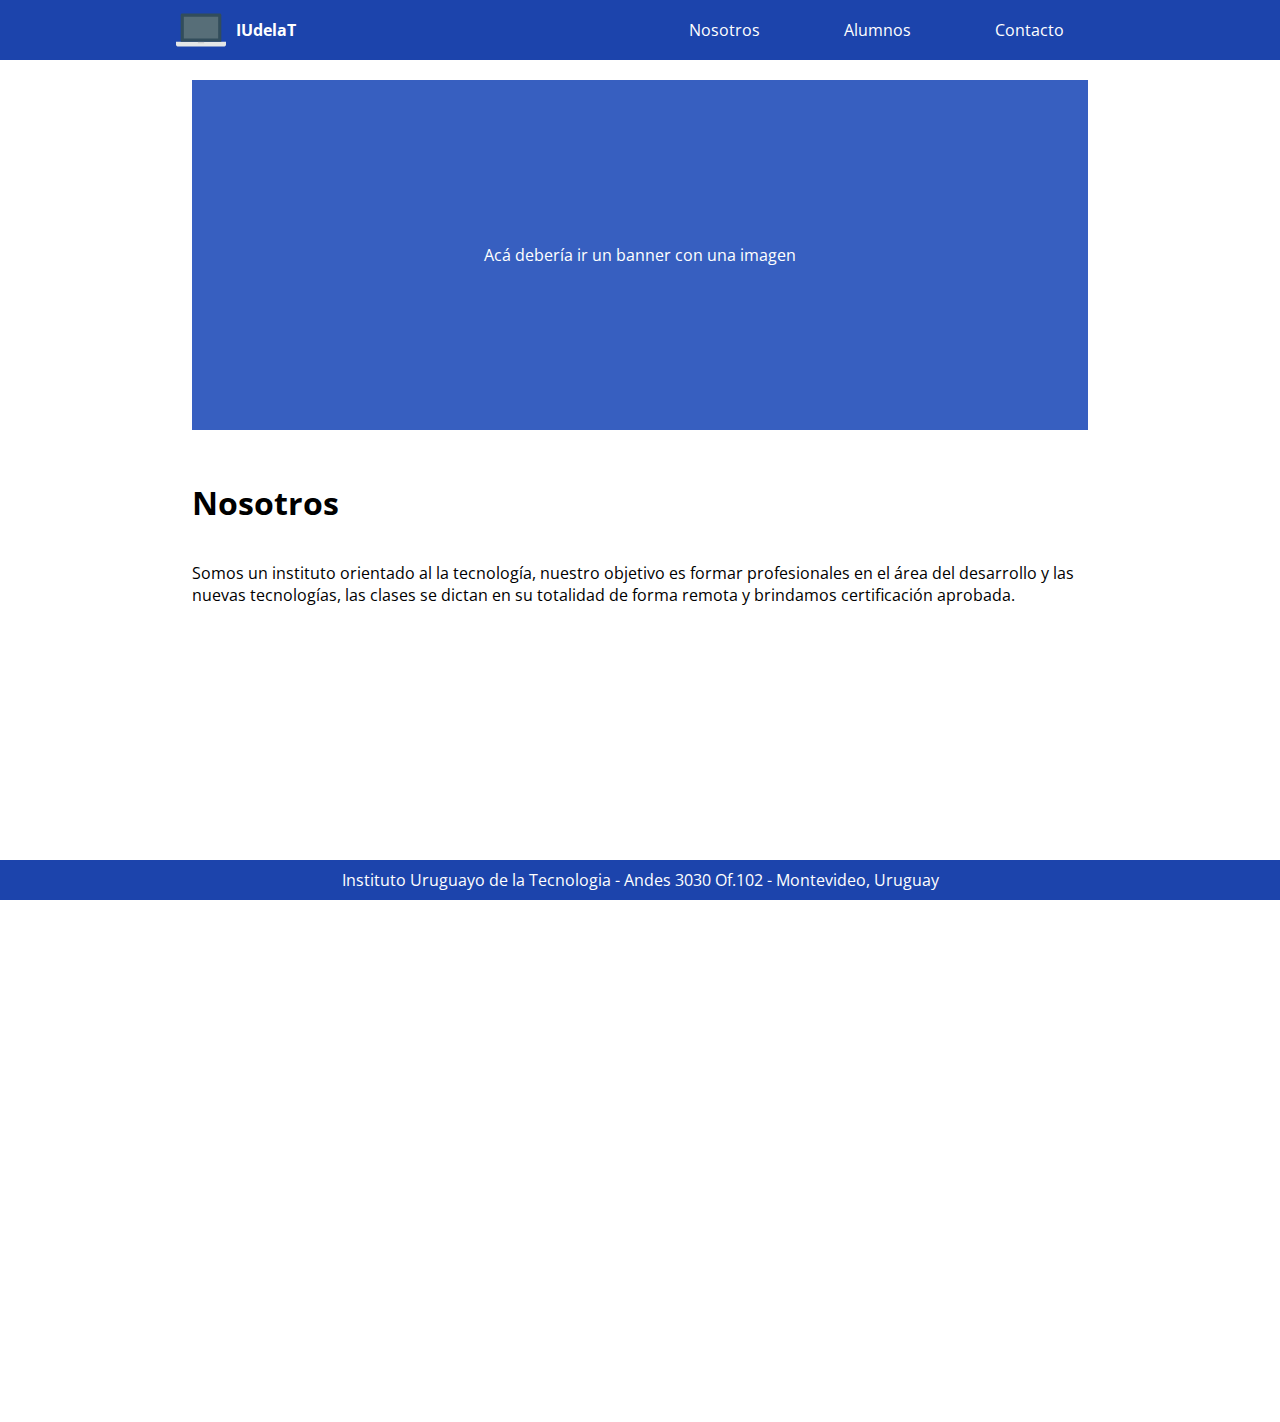
<file: index.html>
<!DOCTYPE html>
<html lang="en">
<head>
  <meta charset="UTF-8">
  <meta name="viewport" content="width=device-width, initial-scale=1.0">
  <meta http-equiv="X-UA-Compatible" content="ie=edge">
  <link href="https://fonts.googleapis.com/css?family=Open+Sans" rel="stylesheet">
  <link rel="stylesheet" href="estilos.css" type="text/css">
  <title>Instituto Uruguayo de la Tecnología</title>
</head>
<body>
  <header>
    <nav>
      <div class="logo">
        <a href="index.html">
          <img src="img/logo.svg">
          <span>IUdelaT</span>
        </a>
      </div>
      <div>
        <ul>
          <a href="index.html"><li>Nosotros</li></a>
          <a href="alumnos.html"><li>Alumnos</li></a>
          <a href="contacto.html"><li>Contacto</li></a>
        </ul>
      </div>
    </nav>
  </header>
  <div class="nosotros">
    <div class="banner">
      Acá debería ir un banner con una imagen
    </div>
    <h1>Nosotros</h1>
    <p>
      Somos un instituto orientado al la tecnología, nuestro objetivo es formar
      profesionales en el área del desarrollo y las nuevas tecnologías, las clases
      se dictan en su totalidad de forma remota y brindamos certificación aprobada.
    </p>
  </div>
  <footer>
    Instituto Uruguayo de la Tecnologia - Andes 3030 Of.102 - Montevideo, Uruguay
  </footer>
</body>
</html>
</file>
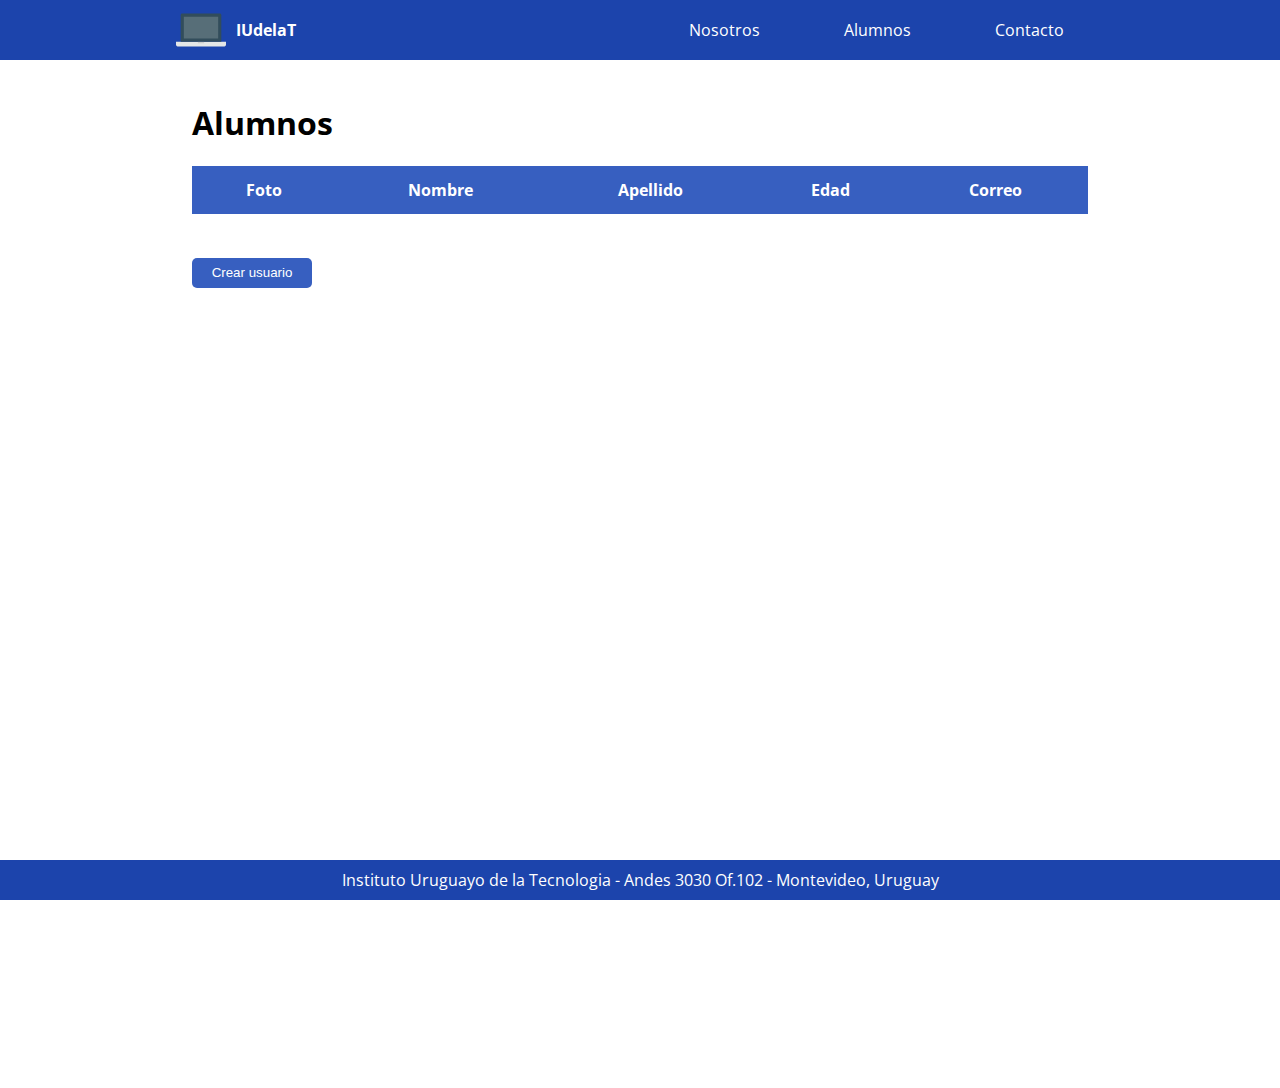
<file: alumnos.html>
<!DOCTYPE html>
<html lang="en">
<head>
  <meta charset="UTF-8">
  <meta name="viewport" content="width=device-width, initial-scale=1.0">
  <meta http-equiv="X-UA-Compatible" content="ie=edge">
  <link href="https://fonts.googleapis.com/css?family=Open+Sans" rel="stylesheet">
  <link rel="stylesheet" href="estilos.css">
  <title>Instituto Uruguayo de la Tecnología</title>
</head>
<body>
  <header>
    <nav>
      <div class="logo">
        <a href="index.html">
          <img src="img/logo.svg">
          <span>IUdelaT</span>
        </a>
      </div>
      <div>
        <ul>
          <a href="index.html"><li>Nosotros</li></a>
          <a href="alumnos.html"><li>Alumnos</li></a>
          <a href="contacto.html"><li>Contacto</li></a>
        </ul>
      </div>
    </nav>
  </header>
  <div class="alumnos">
    <h1>Alumnos</h1>
    <table id="tablaMain">
      <thead>
        <tr>
          <th>Foto</th>
          <th>Nombre</th>
          <th>Apellido</th>
          <th>Edad</th>
          <th>Correo</th>
        </tr>
      </thead>
      <tbody id="cuerpoTabla">
      </tbody>
    </table>
    <br>
    <br>
    <div id="fondoVentana">
    </div>
    <div id="formulario">
      <label for="nombre">Nombre</label><br>
      <input type="text" id="nombre" /><br>
      <div class="error" id="errornombre">Ingrese correctamente su nombre</div><br>

      <label for="edad">Apellido</label><br>
      <input type="text" id="apellido" /><br>
      <div class="error" id="errorapellido">Ingrese correctamente su apellido</div><br>

      <label for="edad">Edad</label><br>
      <input type="number" id="edad" /><br>
      <div class="error" id="erroredad">Ingrese correctamente su edad</div><br>

      <label for="email">E-mail</label><br>
      <input type="email" id="email" /><br>
      <div class="error" id="erroremail">Ingrese correctamente su email</div><br>

      <label for="foto">URL Foto</label><br>
      <input type="text" id="foto" /><br>

      <button id="cerrarVentana">Cancelar</button>
      <input type="submit" value="Crear alumno" id="boton"/>
    </div>
    <button id="verVentana">Crear usuario</button>
  </div>
  <footer>
    Instituto Uruguayo de la Tecnologia - Andes 3030 Of.102 - Montevideo, Uruguay
  </footer>
<script src="https://ajax.googleapis.com/ajax/libs/jquery/3.2.1/jquery.min.js"></script>
<script src="funciones.js" charset="utf-8"></script>
</body>
</html>
</file>
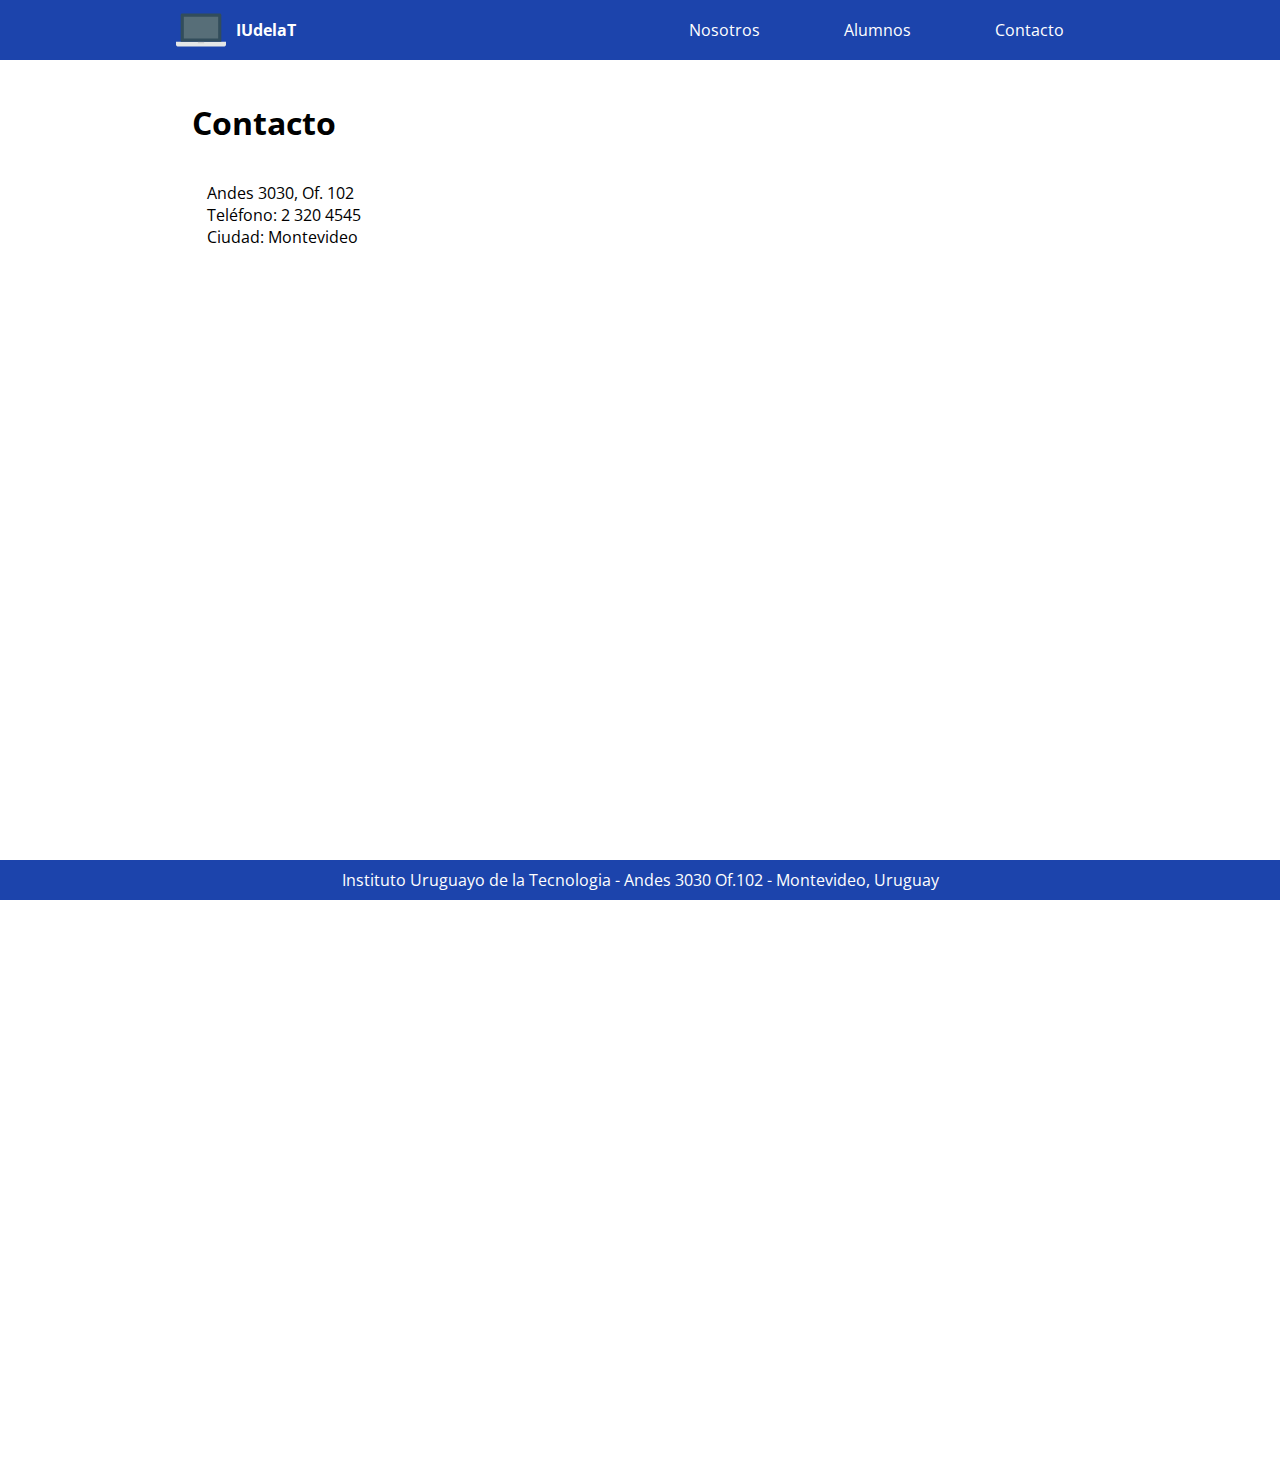
<file: contacto.html>
<!DOCTYPE html>
<html lang="en">
<head>
  <meta charset="UTF-8">
  <meta name="viewport" content="width=device-width, initial-scale=1.0">
  <meta http-equiv="X-UA-Compatible" content="ie=edge">
  <link rel="stylesheet" href="estilos.css">
  <link href="https://fonts.googleapis.com/css?family=Open+Sans" rel="stylesheet">
  <title>Instituto Uruguayo de la Tecnología</title>
</head>
<body>
  <header>
    <nav>
      <div class="logo">
        <a href="index.html">
          <img src="img/logo.svg">
          <span>IUdelaT</span>
        </a>
      </div>
      <div>
        <ul>
          <a href="index.html"><li>Nosotros</li></a>
          <a href="alumnos.html"><li>Alumnos</li></a>
          <a href="contacto.html"><li>Contacto</li></a>
        </ul>
      </div>
    </nav>
  </header>
  <div class="contacto">
    <h1>Contacto</h1>
    <ul>
      <li>Andes 3030, Of. 102</li>
      <li>Teléfono: 2 320 4545</li>
      <li>Ciudad: Montevideo</li>
    </ul>
    <iframe src="https://www.google.com/maps/embed?pb=!1m17!1m8!1m3!1d972.7775984794911!2d-56.197777453150984!3d-34.905927985937616!3m2!1i1024!2i768!4f13.1!4m6!3e6!4m0!4m3!3m2!1d-34.9056651!2d-56.1981889!5e0!3m2!1ses!2suy!4v1500510086746"
    width="800" height="400" frameborder="0" style="border:0" allowfullscreen></iframe>
  </div>
  <footer>
    Instituto Uruguayo de la Tecnologia - Andes 3030 Of.102 - Montevideo, Uruguay
  </footer>
</body>
</html>
</file>
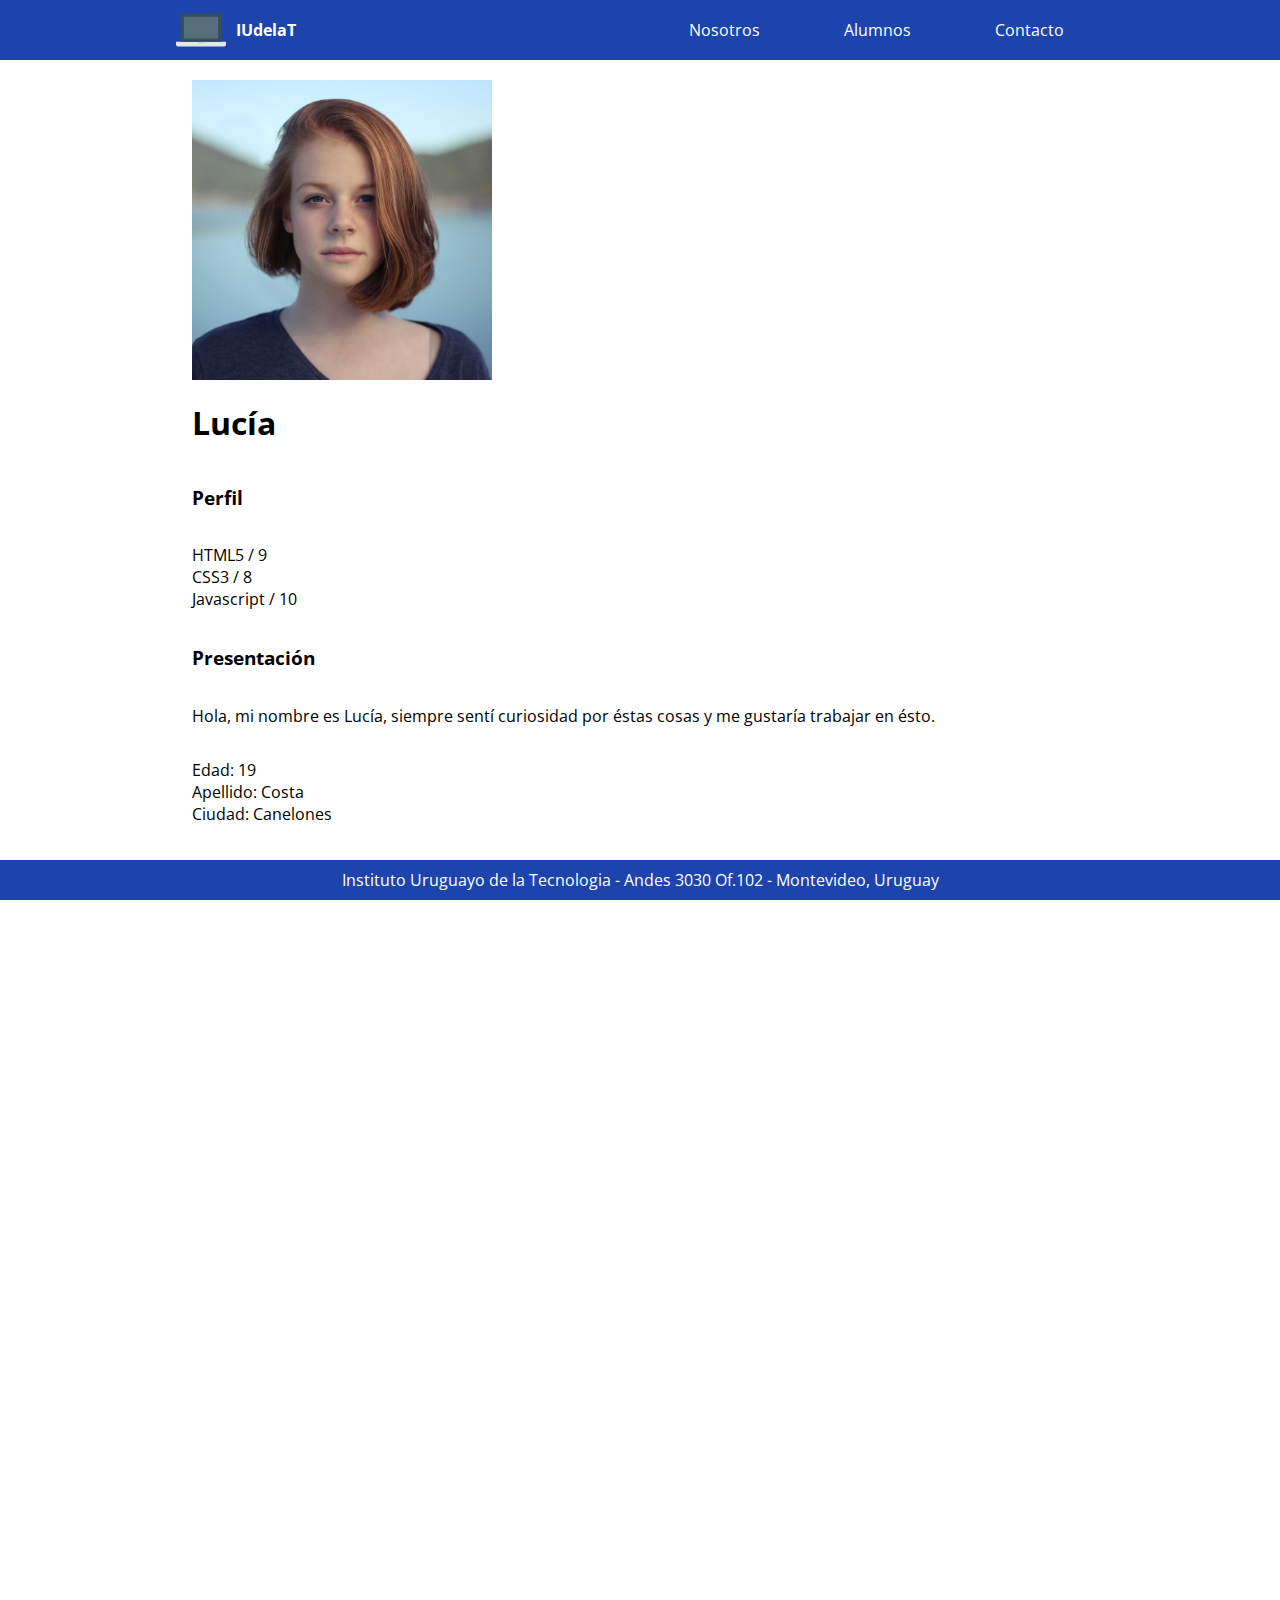
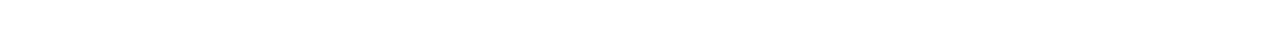
<file: lucia.html>
<!DOCTYPE html>
<html lang="en">
<head>
  <meta charset="UTF-8">
  <meta name="viewport" content="width=device-width, initial-scale=1.0">
  <meta http-equiv="X-UA-Compatible" content="ie=edge">
  <link href="https://fonts.googleapis.com/css?family=Open+Sans" rel="stylesheet">
  <link rel="stylesheet" href="estilos.css">
  <title>Instituto Uruguayo de la Tecnología</title>
</head>
<body>
  <header>
    <nav>
      <div class="logo">
        <a href="index.html">
          <img src="img/logo.svg">
          <span>IUdelaT</span>
        </a>
      </div>
      <div>
        <ul>
          <a href="index.html"><li>Nosotros</li></a>
          <a href="alumnos.html"><li>Alumnos</li></a>
          <a href="contacto.html"><li>Contacto</li></a>
        </ul>
      </div>
    </nav>
  </header>
  <div class="perfil">
    <img src="img/lucia.jpeg" alt="Foto de perfil vacia" class="fotoperfil">
    <h1>Lucía</h1>
    <h3>Perfil</h3>
    <ul>
      <li>HTML5 / 9</li>
      <li>CSS3 / 8</li>
      <li>Javascript / 10</li>
    </ul>
    <h3>Presentación</h3>
    <p>Hola, mi nombre es Lucía, siempre sentí curiosidad por éstas cosas y me gustaría trabajar en ésto.</p>
    <ul>
      <li>Edad: 19</li>
      <li>Apellido: Costa</li>
      <li>Ciudad: Canelones</li>
    </ul>
  </div>
  <footer>
    Instituto Uruguayo de la Tecnologia - Andes 3030 Of.102 - Montevideo, Uruguay
  </footer>
</body>
</html>
</file>
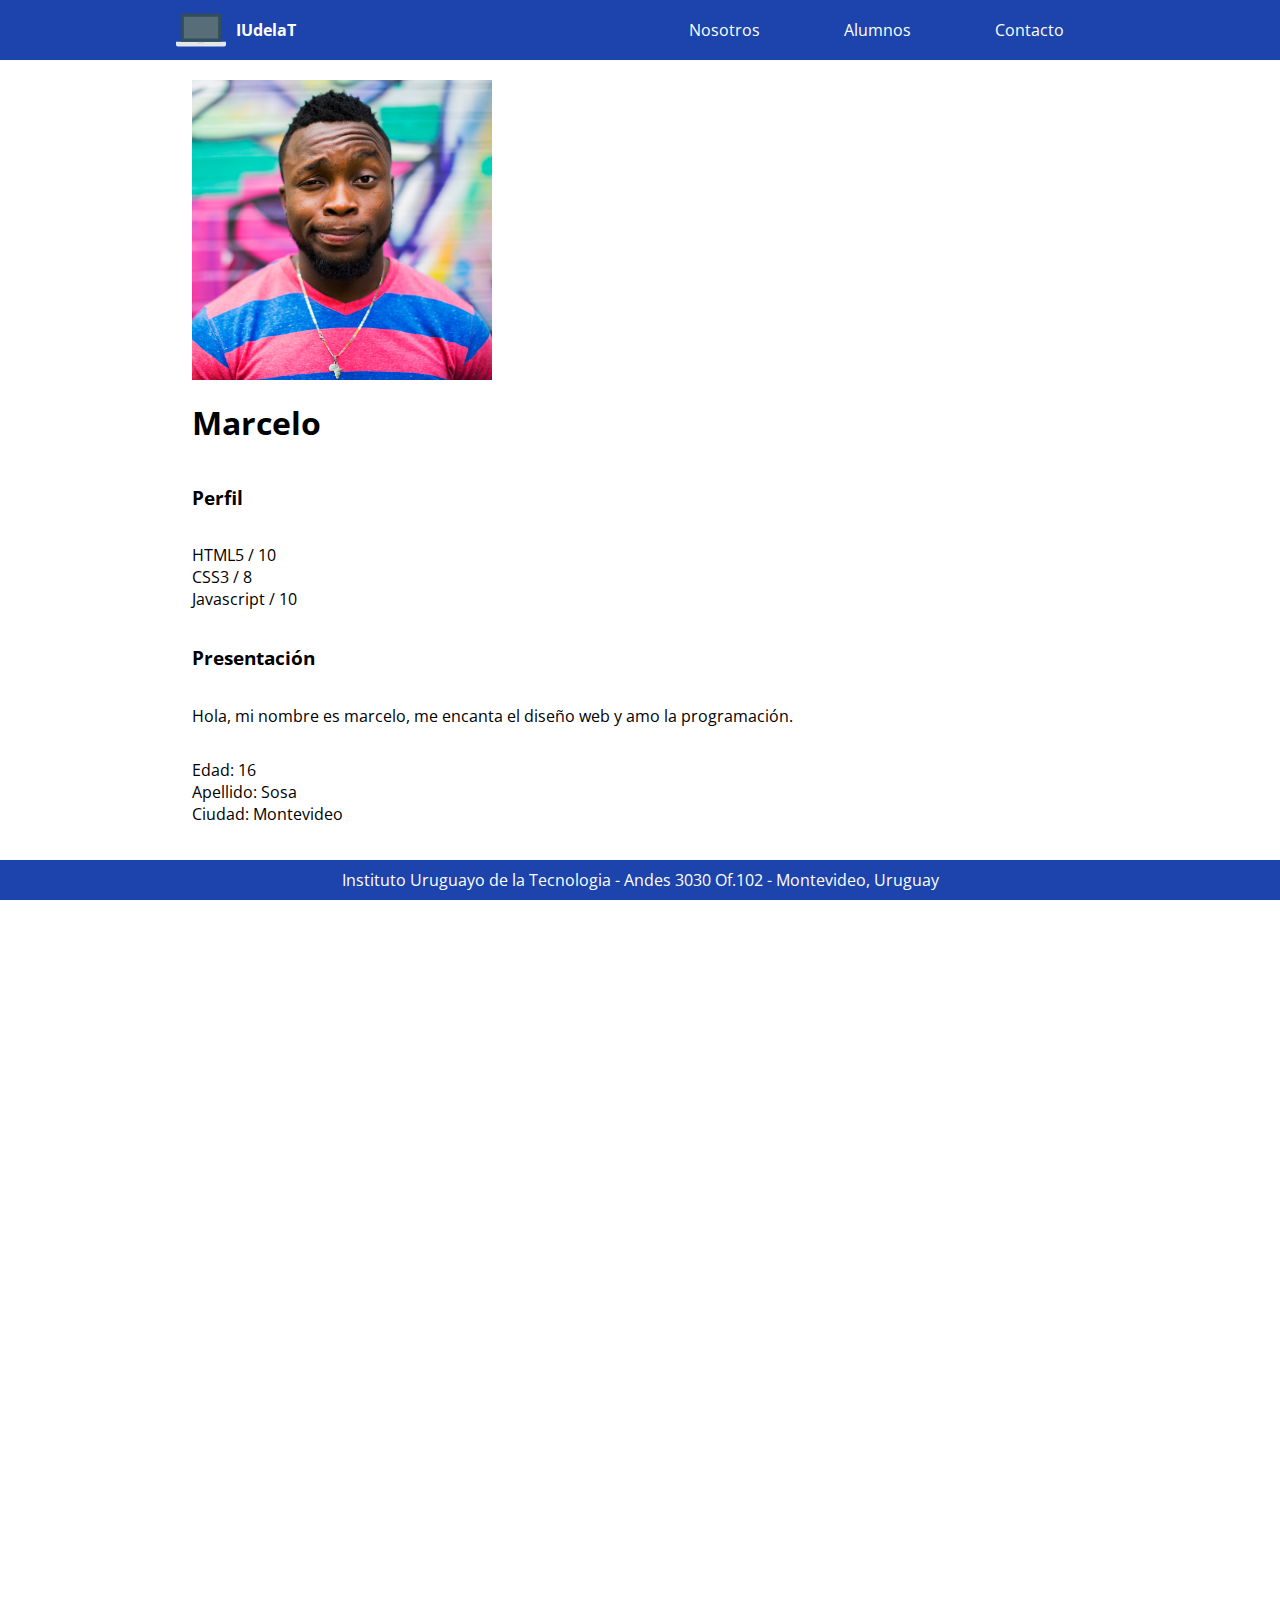
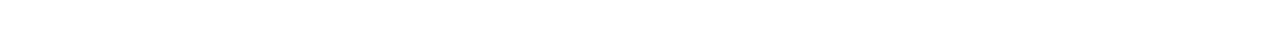
<file: marcelo.html>
<!DOCTYPE html>
<html lang="en">
<head>
  <meta charset="UTF-8">
  <meta name="viewport" content="width=device-width, initial-scale=1.0">
  <meta http-equiv="X-UA-Compatible" content="ie=edge">
  <link href="https://fonts.googleapis.com/css?family=Open+Sans" rel="stylesheet">
  <link rel="stylesheet" href="estilos.css">
  <title>Instituto Uruguayo de la Tecnología</title>
</head>
<body>
  <header>
    <nav>
      <div class="logo">
        <a href="index.html">
          <img src="img/logo.svg">
          <span>IUdelaT</span>
        </a>
      </div>
      <div>
        <ul>
          <a href="index.html"><li>Nosotros</li></a>
          <a href="alumnos.html"><li>Alumnos</li></a>
          <a href="contacto.html"><li>Contacto</li></a>
        </ul>
      </div>
    </nav>
  </header>
  <div class="perfil">
    <img src="img/marcelo.jpeg" alt="Foto de perfil" class="fotoperfil">
    <h1>Marcelo</h1>
    <h3>Perfil</h3>
    <ul>
      <li>HTML5 / 10</li>
      <li>CSS3 / 8</li>
      <li>Javascript / 10</li>
    </ul>
    <h3>Presentación</h3>
    <p>Hola, mi nombre es marcelo, me encanta el diseño web y amo la programación.</p>
    <ul>
      <li>Edad: 16</li>
      <li>Apellido: Sosa</li>
      <li>Ciudad: Montevideo</li>
    </ul>
  </div>
  <footer>
    Instituto Uruguayo de la Tecnologia - Andes 3030 Of.102 - Montevideo, Uruguay
  </footer>
</body>
</html>
</file>
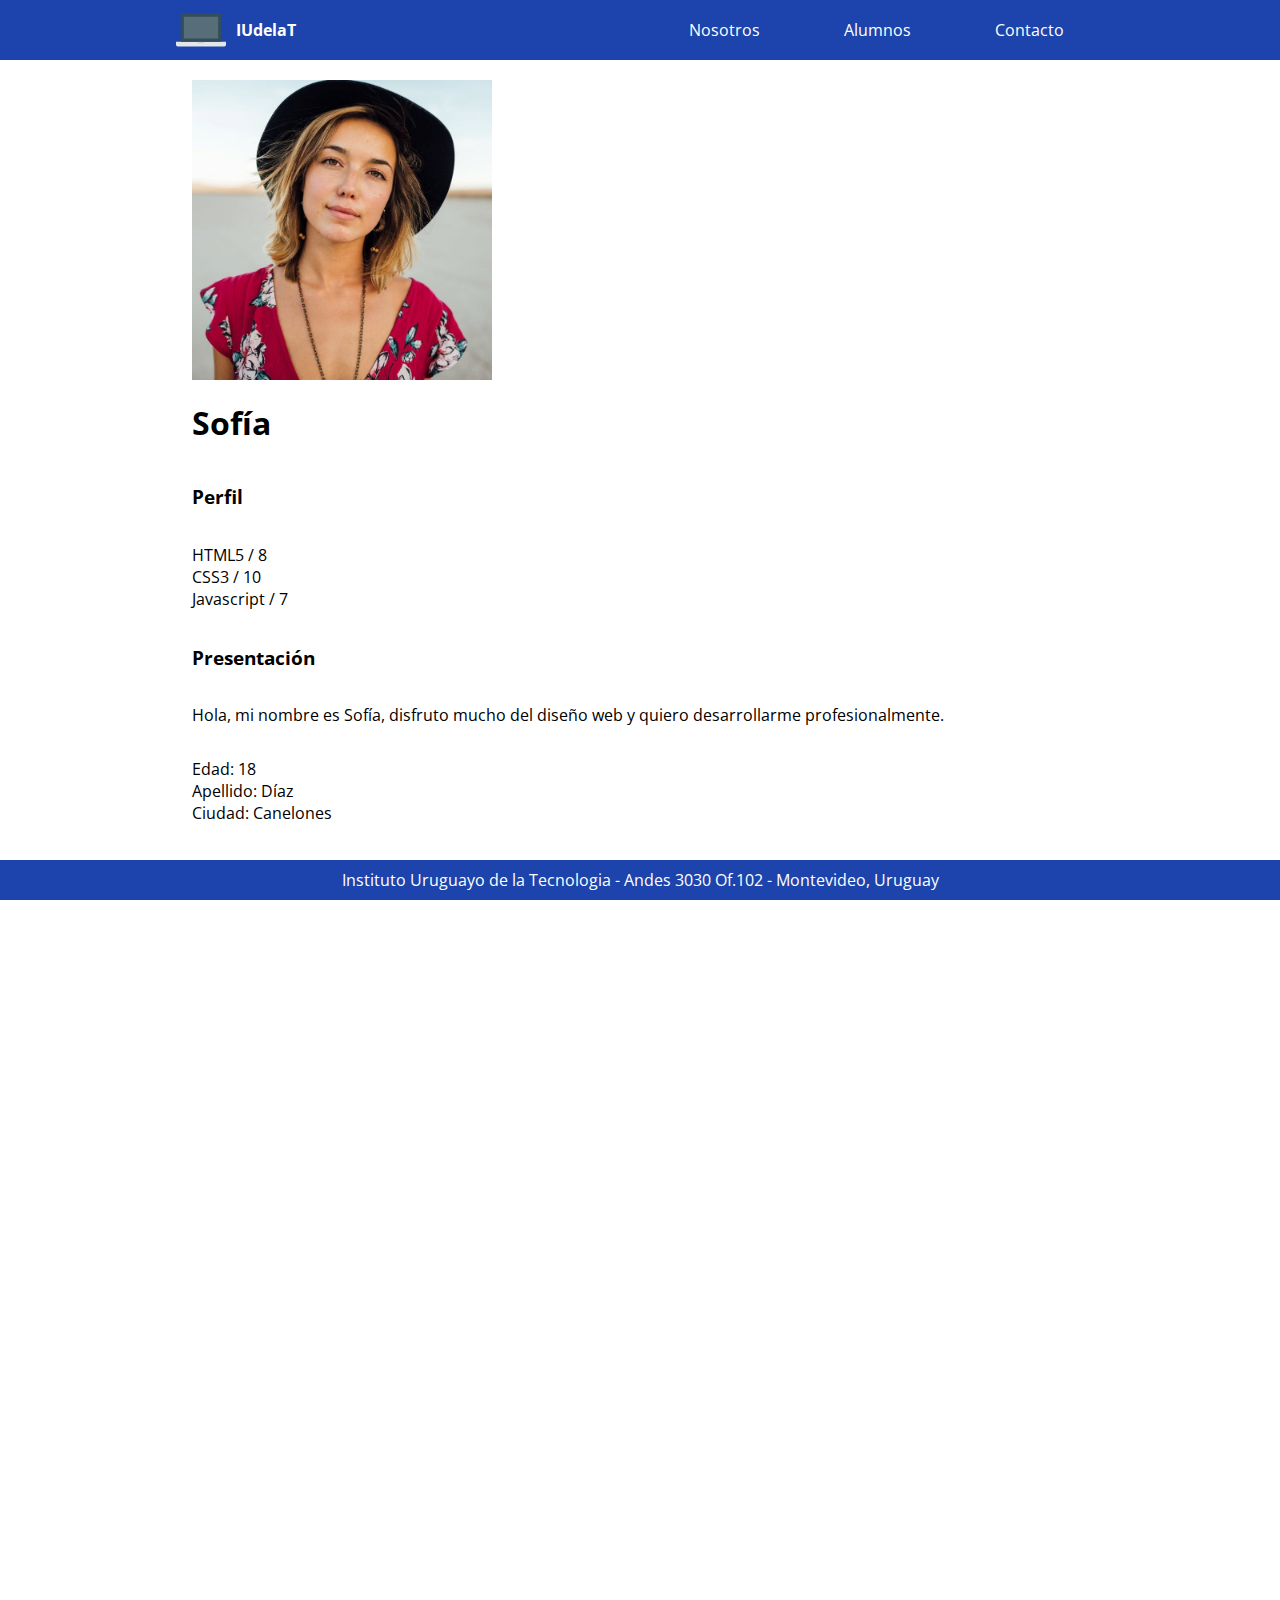
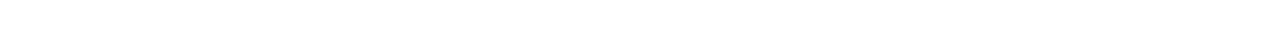
<file: sofia.html>
<!DOCTYPE html>
<html lang="en">
<head>
  <meta charset="UTF-8">
  <meta name="viewport" content="width=device-width, initial-scale=1.0">
  <meta http-equiv="X-UA-Compatible" content="ie=edge">
  <link href="https://fonts.googleapis.com/css?family=Open+Sans" rel="stylesheet">
  <link rel="stylesheet" href="estilos.css">
  <title>Instituto Uruguayo de la Tecnología</title>
</head>
<body>
  <header>
    <nav>
      <div class="logo">
        <a href="index.html">
          <img src="img/logo.svg">
          <span>IUdelaT</span>
        </a>
      </div>
      <div>
        <ul>
          <a href="index.html"><li>Nosotros</li></a>
          <a href="alumnos.html"><li>Alumnos</li></a>
          <a href="contacto.html"><li>Contacto</li></a>
        </ul>
      </div>
    </nav>
  </header>
  <div class="perfil">
    <img src="img/sofia.jpeg" alt="Foto de perfil vacia" class="fotoperfil">
    <h1>Sofía</h1>
    <h3>Perfil</h3>
    <ul>
      <li>HTML5 / 8</li>
      <li>CSS3 / 10</li>
      <li>Javascript / 7</li>
    </ul>
    <h3>Presentación</h3>
    <p>Hola, mi nombre es Sofía, disfruto mucho del diseño web y quiero desarrollarme profesionalmente.</p>
    <ul>
      <li>Edad: 18</li>
      <li>Apellido: Díaz</li>
      <li>Ciudad: Canelones</li>
    </ul>
  </div>
  <footer>
    Instituto Uruguayo de la Tecnologia - Andes 3030 Of.102 - Montevideo, Uruguay
  </footer>
</body>
</html>
</file>
<file: estilos.css>
body {
  font-family: 'Open Sans', sans-serif;
  margin: 0;
}

*, *::after, *::before {
  box-sizing: border-box;
}

ul {
  padding: 0;
}

header {
  top: 0;
  position: fixed;
  height: 60px;
  width: 100%;
  background-color: #1C44AC;
  overflow: hidden;
}

header nav {
  height: 100%;
  display: flex;
  justify-content: space-around;
  align-items: center;
}

header nav .logo a {
  text-decoration: none;
  display: flex;
  align-items: center;
  flex-direction: row;
}

header nav .logo img {
  height: 50px;
  margin-right: 10px;
}

header nav .logo span {
  color: #fff;
  font-weight: bold;
}

header nav ul li:hover {
  background-color: #375FC0;
}

header nav ul li {
  display: inline-block;
  padding: 40px;
  cursor: pointer;
  color: #fff;
}

header nav ul li a {
  text-decoration: none;
}

footer {
  bottom: 0;
  color: #fff;
  position: fixed;
  height: 40px;
  width: 100%;
  background-color: #1C44AC;
  display: flex;
  justify-content: center;
  align-items: center;
  overflow: hidden;
}

.contenedor, .nosotros, .alumnos, .contacto, .perfil {
  display: grid;
  grid-template-columns: 70vw;
  justify-content: center;
  margin-top: 80px;
  margin-bottom: 800px;
}

.nosotros .banner {
  display: flex;
  justify-content: center;
  align-items: center;
  color: #fff;
  width: 100%;
  height: 350px;
  background-color: #375FC0;
  margin-bottom: 30px;
}

.alumnos th {
  background-color: #375FC0;
  color: #fff;
}

.alumnos table, .alumnos tr, .alumnos td, .alumnos th {
  padding: 10px;
  border-collapse: collapse;
  border: 3px solid #375FC0;
}

.alumnos table th, .alumnos tr th, .alumnos td th, .alumnos th th {
  padding: 10px;
}

.alumnos table a, .alumnos tr a, .alumnos td a, .alumnos th a {
  color: #375FC0;
  font-weight: bold;
}

.contacto ul li {
  list-style: none;
  padding-left: 15px;
}

.perfil ul li {
  list-style: none;
}

.perfil img {
  width: 300px;
}

.error {
  font-size: 8pt;
  color: red;
  font-style: italic;
  margin-top: 5px;
  margin-bottom: -10px;
}

#errornombre, #errorapellido, #erroredad, #erroremail {
  display: none;
}

label {
  font-weight: bold;
  margin-top: 20px;
}

input{
  margin-top: 10px;
  width: 100%;
  border: 1px solid #ccc;
  height: 30px;
}

#boton {
  width: 120px;
  height: 30px;
  border: none;
  background-color: #375FC0;
  color: #fff;
  border-radius: 5px;
}

#boton:hover{
  background-color: #1C44AC;
  cursor: pointer;
  transition: all .4 ease;
}

#formulario{
  display: none;
  position: fixed;
  left: 50%;
  top: 50%;
  transform: translate(-50%,-50%);
  padding: 30px;
  background-color: white;
  border: 1px solid #ccc;
  border-radius: 6px;
  width: 320px;
  z-index: 3;
}

#fondoVentana{
  position: fixed;
  display: none;
  width: 100%;
  height: 100%;
  margin: 0;
  background-color: rgba(0,0,0,0.5);
  top: 0;
  left: 0;
  z-index: 2;
}

#verVentana {
  width: 120px;
  height: 30px;
  border: none;
  background-color: #375FC0;
  color: #fff;
  border-radius: 5px;
}

#cerrarVentana{
  width: 120px;
  height: 30px;
  border: none;
  background-color: #ccc;
  color: #fff;
  border-radius: 5px;
}

#cerrarVentana, #boton{
  margin-top: 30px;
}

#cuerpoTabla img {
  width: 50px;
}
</file>
